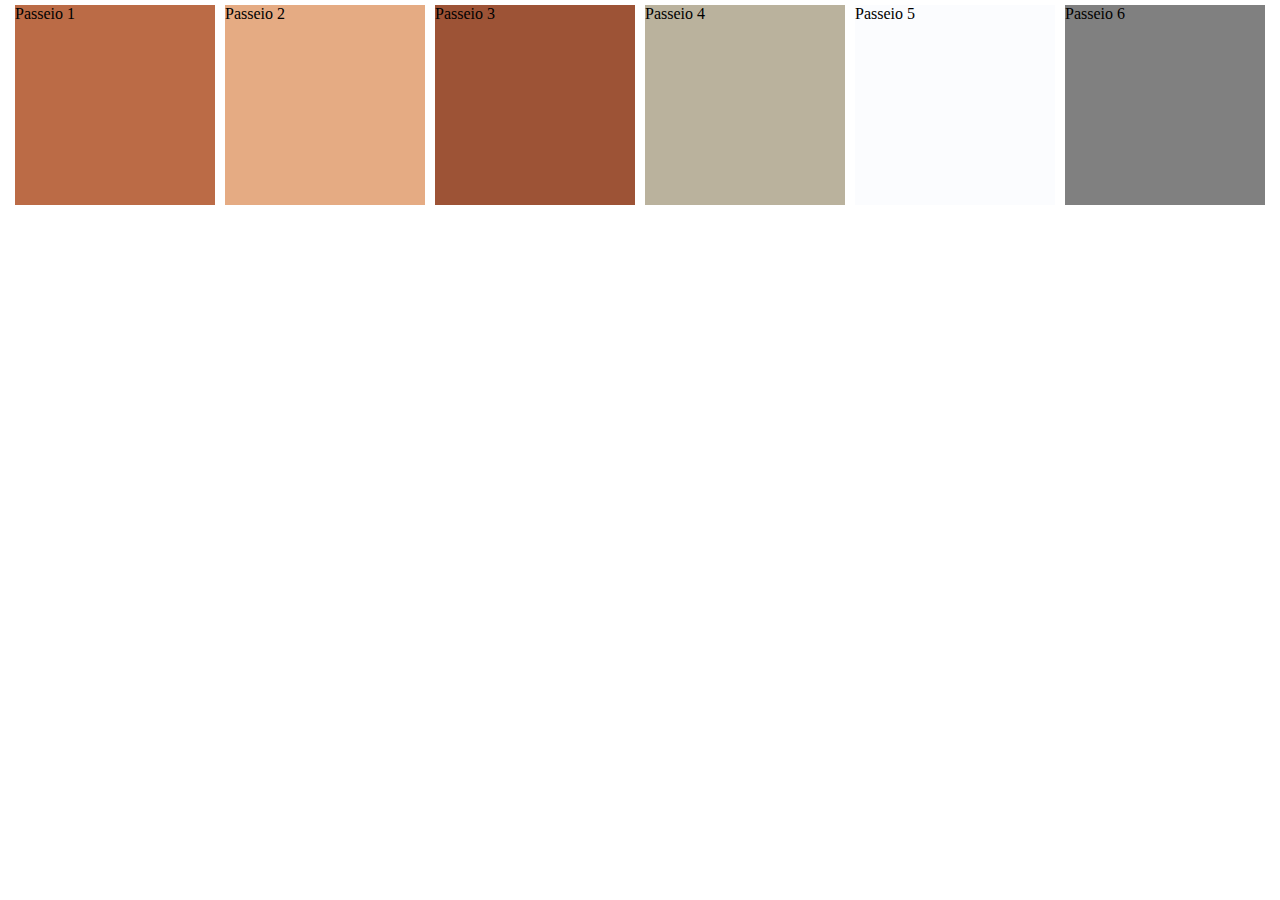
<file: fotos/fotos.html>
<!DOCTYPE html>
<html lang="pt-BR">
<head>
    <meta charset="UTF-8">
    <meta name="viewport" content="width=device-width, initial-scale=1.0">
    <title>Imagens dos passeios</title>
    <link rel="stylesheet" href="style-fotos.css">
</head>
<body>
    <div class="conteiner">
        <div class="album um">Passeio 1</div>
        <div class="album do">Passeio 2</div>
        <div class="album tr">Passeio 3</div>
        <div class="album qu">Passeio 4</div>
        <div class="album ci">Passeio 5</div>
        <div class="album se">Passeio 6</div>
    </div>
</body>
</html>
</file>
<file: fotos/style-fotos.css>
*{
    margin: 0;
    padding: 0;
}

.conteiner{
    display: flex;
    flex-direction: row;
    flex-wrap: wrap;
    justify-content: center;
}

.album{
    width: 200px;
    height: 200px;
    background-color: #808080;
    margin: 5px;
}

.um {
    background-color: #BB6B46;
}
.do {
    background-color: #E5AB83;
}
.tr {
    background-color: #9D5336;
}
.qu {
    background-color: #BAB29D;
}
.ci {
    background-color: #FBFCFE;
}
</file>
